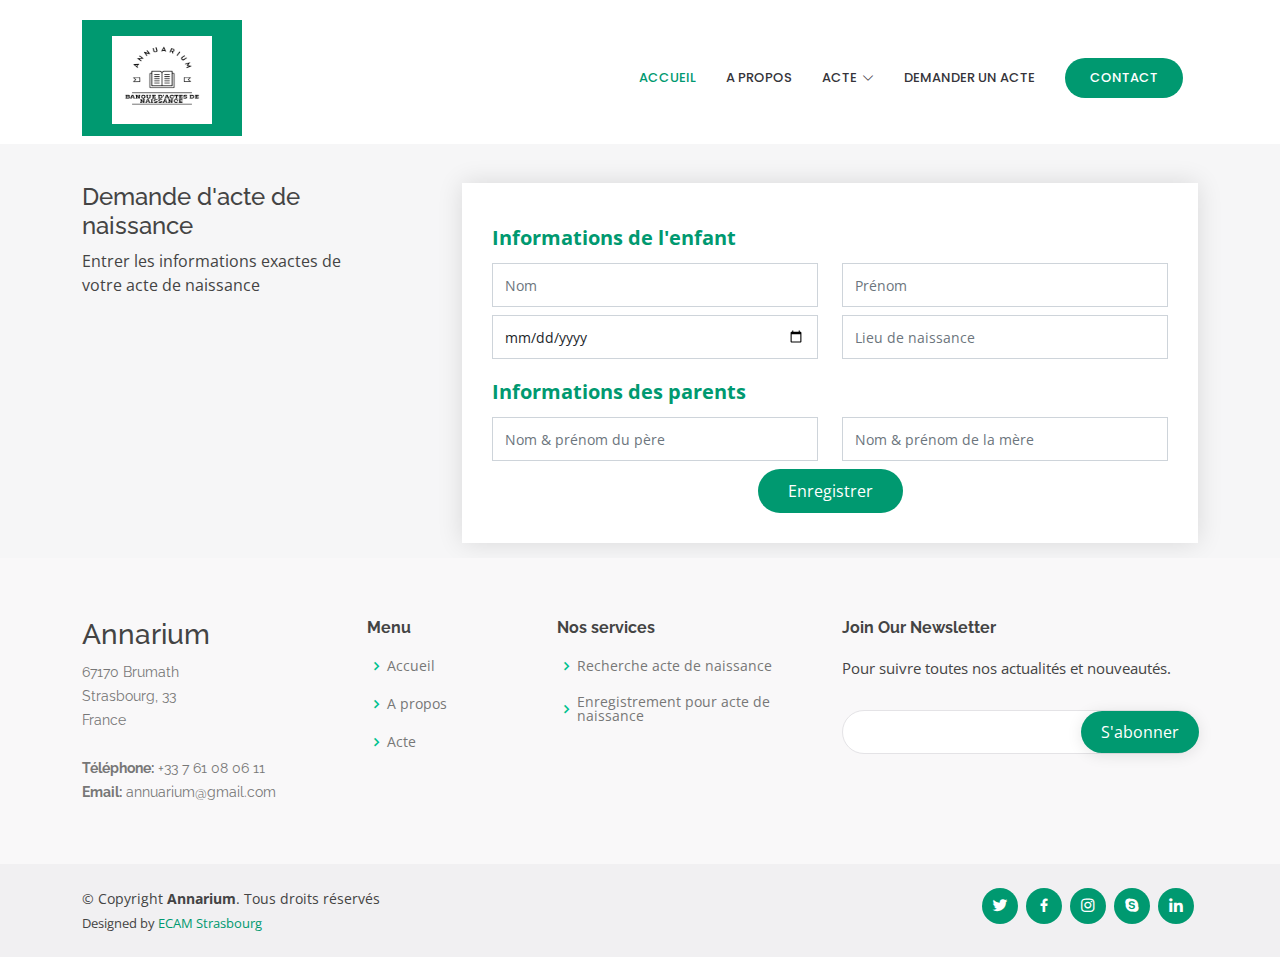
<file: Projet-de-Classe/src/main/resources/static/demande.html>
<!DOCTYPE html>
<html lang="en">

<head>
        <meta charset="utf-8">
        <meta content="width=device-width, initial-scale=1.0" name="viewport">
      
        <title>Annarium: Banque d'actes de naissance</title>
        <meta content="" name="description">
        <meta content="" name="keywords">
      
        <!-- Favicons -->
        <link href="assets/img/logo-annarium.png" rel="icon">
        <link href="assets/img/logo-annarium.png" rel="apple-touch-icon">
      
        <!-- Google Fonts -->
        <link href="https://fonts.googleapis.com/css?family=Open+Sans:300,300i,400,400i,600,600i,700,700i|Raleway:300,300i,400,400i,500,500i,600,600i,700,700i|Poppins:300,300i,400,400i,500,500i,600,600i,700,700i" rel="stylesheet">
      
        <!-- Vendor CSS Files -->
        <link href="assets/vendor/aos/aos.css" rel="stylesheet">
        <link href="assets/vendor/bootstrap/css/bootstrap.min.css" rel="stylesheet">
        <link href="assets/vendor/bootstrap-icons/bootstrap-icons.css" rel="stylesheet">
        <link href="assets/vendor/boxicons/css/boxicons.min.css" rel="stylesheet">
        <link href="assets/vendor/glightbox/css/glightbox.min.css" rel="stylesheet">
        <link href="assets/vendor/remixicon/remixicon.css" rel="stylesheet">
        <link href="assets/vendor/swiper/swiper-bundle.min.css" rel="stylesheet">
      
        <!-- Template Main CSS File -->
        <link href="assets/css/style.css" rel="stylesheet">
      
        <!-- =======================================================
        * Template Name: Bethany - v4.7.0
        * Template URL: https://bootstrapmade.com/bethany-free-onepage-bootstrap-theme/
        * Author: BootstrapMade.com
        * License: https://bootstrapmade.com/license/
        ======================================================== -->
</head>

<body>

  <!-- ======= Header ======= -->
  <header id="header" class="fixed-top d-flex align-items-center">
    <div class="container">
      <div class="header-container d-flex align-items-center justify-content-between">
        <div class="logo">
          <!--h1 class="text-light"><a href="index.html"><span>ActAnnu</span></a></h1-->
          <!-- Uncomment below if you prefer to use an image logo -->
          <a href="index.html"><img src="assets/img/logo-annarium.png.png" alt="" class="img-fluid"></a>
        </div>

        <nav id="navbar" class="navbar">
          <ul>
            <li><a class="nav-link scrollto active" href="index.html">Accueil</a></li>
            <li><a class="nav-link scrollto" href="#about">A propos</a></li>
            <li class="dropdown"><a href="#"><span>Acte</span> <i class="bi bi-chevron-down"></i></a>
              <ul>
                <li><a href="liste.html">Liste des actes</a></li>
                <li><a href="enregistrer.html">Enregister un acte</a></li>
                <li><a href="rechercher.html">Rechercher un acte</a></li>
              </ul>
            </li>
            <li><a class="nav-link scrollto" href="demande.html">Demander un acte</a></li>
            <li><a class="getstarted scrollto" href="contact.html">Contact</a></li>
          </ul>
          <i class="bi bi-list mobile-nav-toggle"></i>
        </nav><!-- .navbar -->

      </div><!-- End Header Container -->
    </div>
  </header><!-- End Header -->

    <main id="main">

        <!-- ======= Breadcrumbs ======= -->
        <section class="breadcrumbs" id="demande">
            <div class="container align-content-center">
                <div class="row">
                    <div class="col-md-4">
                        <div class="col-lg-10 mt-4">
                            <div class="info">

                                <h4>Demande d'acte de naissance</h4>
                                <p>Entrer les informations exactes de votre acte de naissance</p>
                            </div>
                        </div>

                    </div>
                    <div class="col-md-8">
                        <form action="forms/contact.php" method="post" role="form" class="php-email-form mt-4">
                            <label for="" class="text-label">Informations de l'enfant</label>
                            <div class="row">
        
                                <div class="col-md-6 form-group">
                                    <input type="text" name="nom" class="form-control" id="nom" placeholder="Nom" required>
                                </div>
                                <div class="col-md-6 form-group mt-3 mt-md-0">
                                    <input type="text" class="form-control" name="prenom" id="prenom" placeholder="Prénom" required>
                                </div>
                            </div>
                            <div class="row">
                                <div class="col-md-6 form-group">
                                    <input type="date" name="datenaissance" class="form-control" id="datenaissance" placeholder="Date de naissance" required>
                                </div>
                                <div class="col-md-6 form-group mt-3 mt-md-0">
                                    <input type="text" class="form-control" name="lieu" id="lieu" placeholder="Lieu de naissance" required>
                                </div>
                            </div>
        
                            <label class="text-label">Informations des parents</label>
                            <div class="row">
        
                                <div class="col-md-6 form-group">
                                    <input type="text" name="nomprenompere" class="form-control" id="nomprenompere" placeholder="Nom & prénom du père" required>
                                </div>
                                <div class="col-md-6 form-group mt-3 mt-md-0">
                                    <input type="text" class="form-control" name="nomprenommere" id="nomprenommere" placeholder="Nom & prénom de la mère" required>
                                </div>
                            </div>
        
                            <div class="text-center"><button type="submit">Enregistrer</button></div>
                        </form>
                    </div>
                </div>


            </div>
        </section>
        <!-- End Breadcrumbs -->


    </main>
    <!-- End #main -->

  <!-- ======= Footer ======= -->
  <footer id="footer">

    <div class="footer-top">
      <div class="container">
        <div class="row">

          <div class="col-lg-3 col-md-6 footer-contact">
            <h3>Annarium</h3>
            <p>
              67170 Brumath <br>
              Strasbourg, 33<br>
              France <br><br>
              <strong>Téléphone:</strong> +33 7 61 08 06 11<br>
              <strong>Email:</strong> annuarium@gmail.com<br>
            </p>
          </div>

          <div class="col-lg-2 col-md-6 footer-links">
            <h4>Menu</h4>
            <ul>
              <li><i class="bx bx-chevron-right"></i> <a href="#">Accueil</a></li>
              <li><i class="bx bx-chevron-right"></i> <a href="#">A propos</a></li>
              <li><i class="bx bx-chevron-right"></i> <a href="#">Acte</a></li>
            </ul>
          </div>

          <div class="col-lg-3 col-md-6 footer-links">
            <h4>Nos services</h4>
            <ul>
              <li><i class="bx bx-chevron-right"></i> <a href="#">Recherche acte de naissance</a></li>
              <li><i class="bx bx-chevron-right"></i> <a href="#">Enregistrement pour acte de naissance</a></li>
              <!--li><i class="bx bx-chevron-right"></i> <a href="#">Product Management</a></li>
              <li><i class="bx bx-chevron-right"></i> <a href="#">Marketing</a></li>
              <li><i class="bx bx-chevron-right"></i> <a href="#">Graphic Design</a></li-->
            </ul>
          </div>

          <div class="col-lg-4 col-md-6 footer-newsletter">
            <h4>Join Our Newsletter</h4>
            <p>Pour suivre toutes nos actualités et nouveautés.</p>
            <form action="" method="post">
              <input type="email" name="email"><input type="submit" value="S'abonner">
            </form>
          </div>

        </div>
      </div>
    </div>

    <div class="container d-md-flex py-4">

      <div class="me-md-auto text-center text-md-start">
        <div class="copyright">
          &copy; Copyright <strong><span>Annarium</span></strong>. Tous droits réservés
        </div>
        <div class="credits">
          <!-- All the links in the footer should remain intact. -->
          <!-- You can delete the links only if you purchased the pro version. -->
          <!-- Licensing information: https://bootstrapmade.com/license/ -->
          <!-- Purchase the pro version with working PHP/AJAX contact form: https://bootstrapmade.com/bethany-free-onepage-bootstrap-theme/ -->
          Designed by <a href="https://bootstrapmade.com/">ECAM Strasbourg</a>
        </div>
      </div>
      <div class="social-links text-center text-md-right pt-3 pt-md-0">
        <a href="#" class="twitter"><i class="bx bxl-twitter"></i></a>
        <a href="#" class="facebook"><i class="bx bxl-facebook"></i></a>
        <a href="#" class="instagram"><i class="bx bxl-instagram"></i></a>
        <a href="#" class="google-plus"><i class="bx bxl-skype"></i></a>
        <a href="#" class="linkedin"><i class="bx bxl-linkedin"></i></a>
      </div>
    </div>
  </footer><!-- End Footer -->

    <a href="#" class="back-to-top d-flex align-items-center justify-content-center"><i class="bi bi-arrow-up-short"></i></a>

    <!-- Vendor JS Files -->
    <script src="assets/vendor/purecounter/purecounter.js"></script>
    <script src="assets/vendor/aos/aos.js"></script>
    <script src="assets/vendor/bootstrap/js/bootstrap.bundle.min.js"></script>
    <script src="assets/vendor/glightbox/js/glightbox.min.js"></script>
    <script src="assets/vendor/isotope-layout/isotope.pkgd.min.js"></script>
    <script src="assets/vendor/swiper/swiper-bundle.min.js"></script>
    <script src="assets/vendor/php-email-form/validate.js"></script>

    <!-- Template Main JS File -->
    <script src="assets/js/main.js"></script>

</body>

</html>
</file>
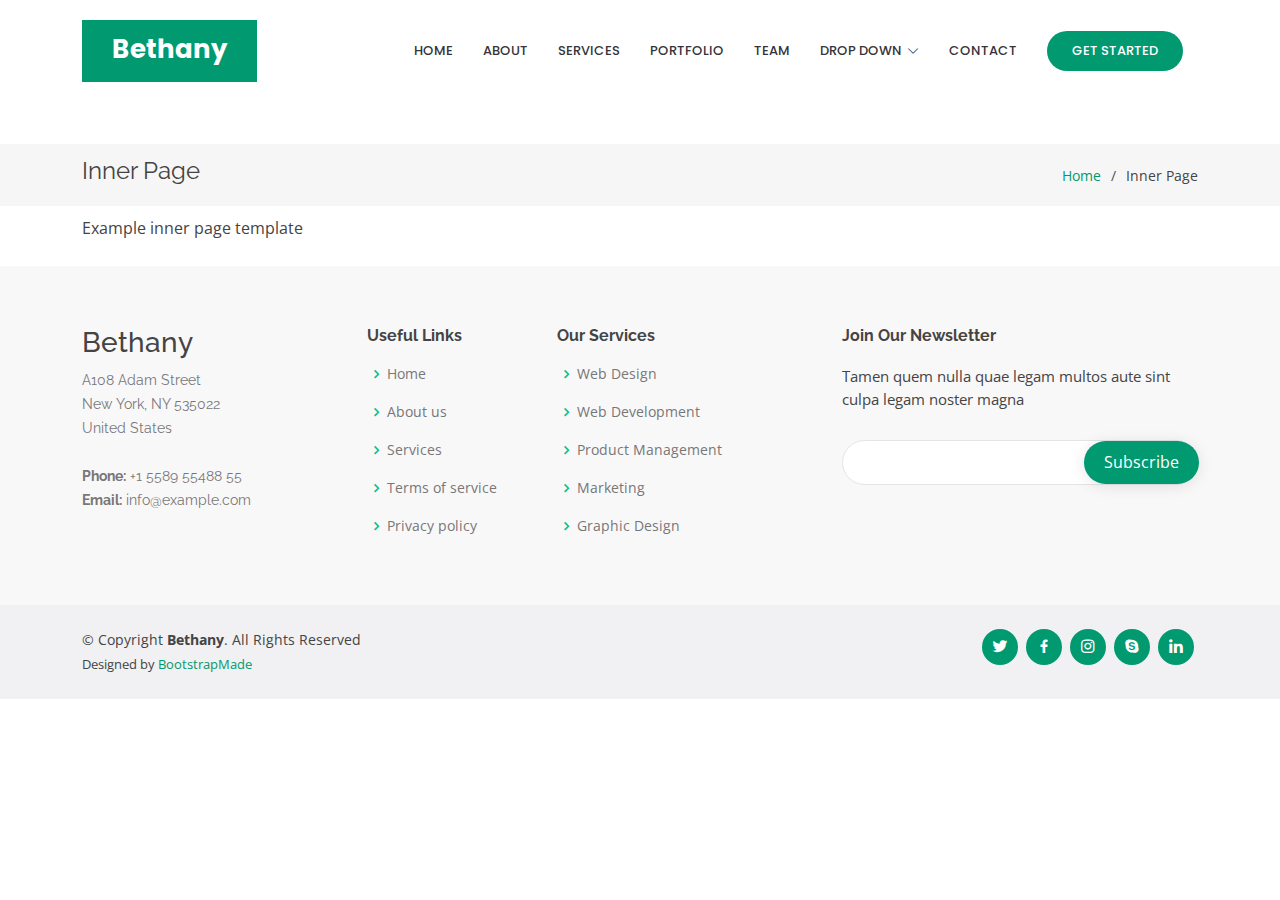
<file: Projet-de-Classe/src/main/resources/static/inner-page.html>
<!DOCTYPE html>
<html lang="en">

<head>
  <meta charset="utf-8">
  <meta content="width=device-width, initial-scale=1.0" name="viewport">

  <title>Inner Page - Bethany Bootstrap Template</title>
  <meta content="" name="description">
  <meta content="" name="keywords">

  <!-- Favicons -->
  <link href="assets/img/favicon.png" rel="icon">
  <link href="assets/img/apple-touch-icon.png" rel="apple-touch-icon">

  <!-- Google Fonts -->
  <link href="https://fonts.googleapis.com/css?family=Open+Sans:300,300i,400,400i,600,600i,700,700i|Raleway:300,300i,400,400i,500,500i,600,600i,700,700i|Poppins:300,300i,400,400i,500,500i,600,600i,700,700i" rel="stylesheet">

  <!-- Vendor CSS Files -->
  <link href="assets/vendor/aos/aos.css" rel="stylesheet">
  <link href="assets/vendor/bootstrap/css/bootstrap.min.css" rel="stylesheet">
  <link href="assets/vendor/bootstrap-icons/bootstrap-icons.css" rel="stylesheet">
  <link href="assets/vendor/boxicons/css/boxicons.min.css" rel="stylesheet">
  <link href="assets/vendor/glightbox/css/glightbox.min.css" rel="stylesheet">
  <link href="assets/vendor/remixicon/remixicon.css" rel="stylesheet">
  <link href="assets/vendor/swiper/swiper-bundle.min.css" rel="stylesheet">

  <!-- Template Main CSS File -->
  <link href="assets/css/style.css" rel="stylesheet">

  <!-- =======================================================
  * Template Name: Bethany - v4.7.0
  * Template URL: https://bootstrapmade.com/bethany-free-onepage-bootstrap-theme/
  * Author: BootstrapMade.com
  * License: https://bootstrapmade.com/license/
  ======================================================== -->
</head>

<body>

  <!-- ======= Header ======= -->
  <header id="header" class="fixed-top d-flex align-items-center">
    <div class="container">
      <div class="header-container d-flex align-items-center justify-content-between">
        <div class="logo">
          <h1 class="text-light"><a href="index.html"><span>Bethany</span></a></h1>
          <!-- Uncomment below if you prefer to use an image logo -->
          <!-- <a href="index.html"><img src="assets/img/logo.png" alt="" class="img-fluid"></a>-->
        </div>

        <nav id="navbar" class="navbar">
          <ul>
            <li><a class="nav-link scrollto " href="#hero">Home</a></li>
            <li><a class="nav-link scrollto" href="#about">About</a></li>
            <li><a class="nav-link scrollto" href="#services">Services</a></li>
            <li><a class="nav-link scrollto " href="#portfolio">Portfolio</a></li>
            <li><a class="nav-link scrollto" href="#team">Team</a></li>
            <li class="dropdown"><a href="#"><span>Drop Down</span> <i class="bi bi-chevron-down"></i></a>
              <ul>
                <li><a href="#">Drop Down 1</a></li>
                <li class="dropdown"><a href="#"><span>Deep Drop Down</span> <i class="bi bi-chevron-right"></i></a>
                  <ul>
                    <li><a href="#">Deep Drop Down 1</a></li>
                    <li><a href="#">Deep Drop Down 2</a></li>
                    <li><a href="#">Deep Drop Down 3</a></li>
                    <li><a href="#">Deep Drop Down 4</a></li>
                    <li><a href="#">Deep Drop Down 5</a></li>
                  </ul>
                </li>
                <li><a href="#">Drop Down 2</a></li>
                <li><a href="#">Drop Down 3</a></li>
                <li><a href="#">Drop Down 4</a></li>
              </ul>
            </li>
            <li><a class="nav-link scrollto" href="#contact">Contact</a></li>
            <li><a class="getstarted scrollto" href="#about">Get Started</a></li>
          </ul>
          <i class="bi bi-list mobile-nav-toggle"></i>
        </nav><!-- .navbar -->

      </div><!-- End Header Container -->
    </div>
  </header><!-- End Header -->

  <main id="main">

    <!-- ======= Breadcrumbs ======= -->
    <section class="breadcrumbs">
      <div class="container">

        <div class="d-flex justify-content-between align-items-center">
          <h2>Inner Page</h2>
          <ol>
            <li><a href="index.html">Home</a></li>
            <li>Inner Page</li>
          </ol>
        </div>

      </div>
    </section><!-- End Breadcrumbs -->

    <section class="inner-page">
      <div class="container">
        <p>
          Example inner page template
        </p>
      </div>
    </section>

  </main><!-- End #main -->

  <!-- ======= Footer ======= -->
  <footer id="footer">

    <div class="footer-top">
      <div class="container">
        <div class="row">

          <div class="col-lg-3 col-md-6 footer-contact">
            <h3>Bethany</h3>
            <p>
              A108 Adam Street <br>
              New York, NY 535022<br>
              United States <br><br>
              <strong>Phone:</strong> +1 5589 55488 55<br>
              <strong>Email:</strong> info@example.com<br>
            </p>
          </div>

          <div class="col-lg-2 col-md-6 footer-links">
            <h4>Useful Links</h4>
            <ul>
              <li><i class="bx bx-chevron-right"></i> <a href="#">Home</a></li>
              <li><i class="bx bx-chevron-right"></i> <a href="#">About us</a></li>
              <li><i class="bx bx-chevron-right"></i> <a href="#">Services</a></li>
              <li><i class="bx bx-chevron-right"></i> <a href="#">Terms of service</a></li>
              <li><i class="bx bx-chevron-right"></i> <a href="#">Privacy policy</a></li>
            </ul>
          </div>

          <div class="col-lg-3 col-md-6 footer-links">
            <h4>Our Services</h4>
            <ul>
              <li><i class="bx bx-chevron-right"></i> <a href="#">Web Design</a></li>
              <li><i class="bx bx-chevron-right"></i> <a href="#">Web Development</a></li>
              <li><i class="bx bx-chevron-right"></i> <a href="#">Product Management</a></li>
              <li><i class="bx bx-chevron-right"></i> <a href="#">Marketing</a></li>
              <li><i class="bx bx-chevron-right"></i> <a href="#">Graphic Design</a></li>
            </ul>
          </div>

          <div class="col-lg-4 col-md-6 footer-newsletter">
            <h4>Join Our Newsletter</h4>
            <p>Tamen quem nulla quae legam multos aute sint culpa legam noster magna</p>
            <form action="" method="post">
              <input type="email" name="email"><input type="submit" value="Subscribe">
            </form>
          </div>

        </div>
      </div>
    </div>

    <div class="container d-md-flex py-4">

      <div class="me-md-auto text-center text-md-start">
        <div class="copyright">
          &copy; Copyright <strong><span>Bethany</span></strong>. All Rights Reserved
        </div>
        <div class="credits">
          <!-- All the links in the footer should remain intact. -->
          <!-- You can delete the links only if you purchased the pro version. -->
          <!-- Licensing information: https://bootstrapmade.com/license/ -->
          <!-- Purchase the pro version with working PHP/AJAX contact form: https://bootstrapmade.com/bethany-free-onepage-bootstrap-theme/ -->
          Designed by <a href="https://bootstrapmade.com/">BootstrapMade</a>
        </div>
      </div>
      <div class="social-links text-center text-md-right pt-3 pt-md-0">
        <a href="#" class="twitter"><i class="bx bxl-twitter"></i></a>
        <a href="#" class="facebook"><i class="bx bxl-facebook"></i></a>
        <a href="#" class="instagram"><i class="bx bxl-instagram"></i></a>
        <a href="#" class="google-plus"><i class="bx bxl-skype"></i></a>
        <a href="#" class="linkedin"><i class="bx bxl-linkedin"></i></a>
      </div>
    </div>
  </footer><!-- End Footer -->

  <a href="#" class="back-to-top d-flex align-items-center justify-content-center"><i class="bi bi-arrow-up-short"></i></a>

  <!-- Vendor JS Files -->
  <script src="assets/vendor/purecounter/purecounter.js"></script>
  <script src="assets/vendor/aos/aos.js"></script>
  <script src="assets/vendor/bootstrap/js/bootstrap.bundle.min.js"></script>
  <script src="assets/vendor/glightbox/js/glightbox.min.js"></script>
  <script src="assets/vendor/isotope-layout/isotope.pkgd.min.js"></script>
  <script src="assets/vendor/swiper/swiper-bundle.min.js"></script>
  <script src="assets/vendor/php-email-form/validate.js"></script>

  <!-- Template Main JS File -->
  <script src="assets/js/main.js"></script>

</body>

</html>
</file>
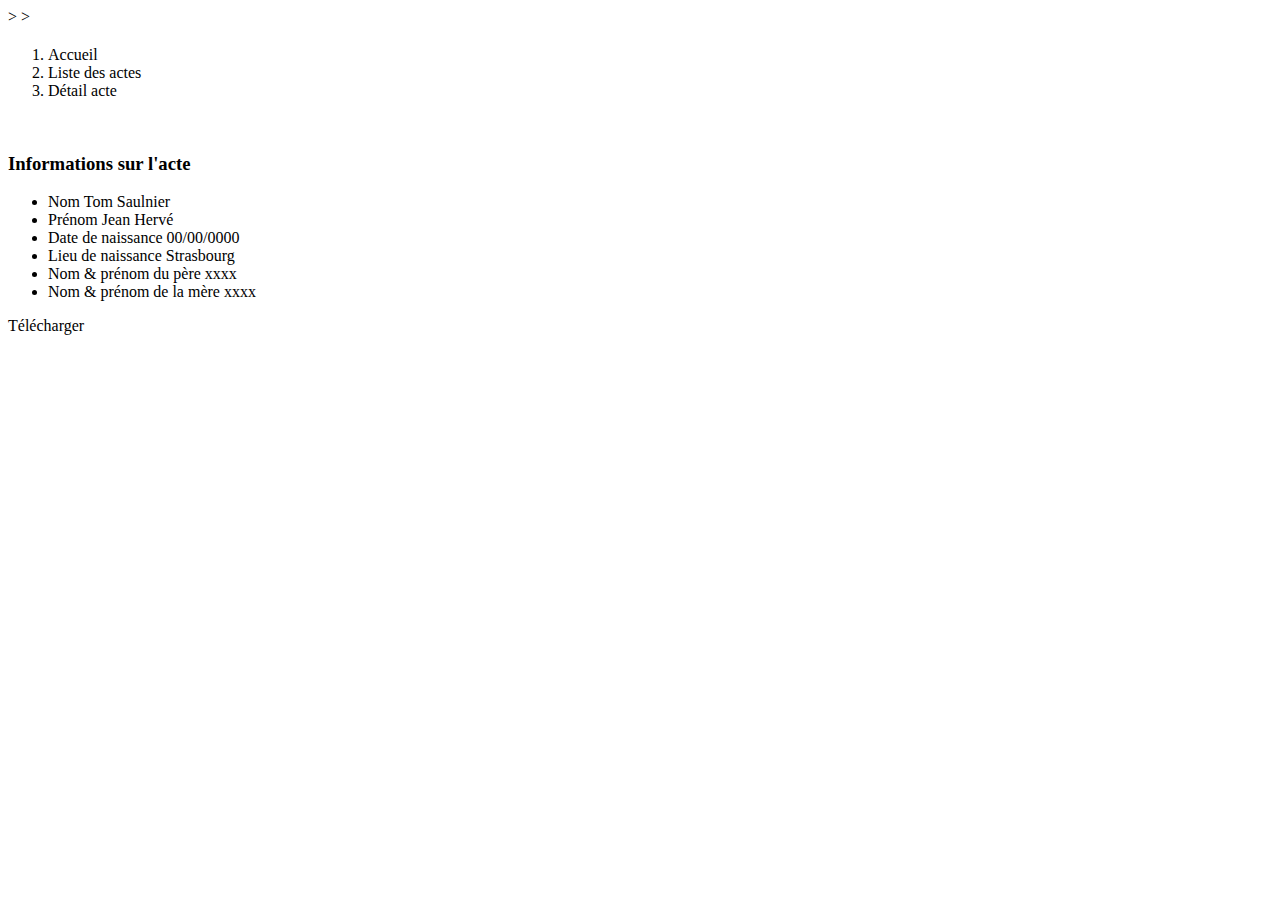
<file: Projet-de-Classe/src/main/resources/templates/details.html>
<!DOCTYPE html>
<html xmlns:th="http://www.thymeleaf.org" lang="en">

<head>
  <th:block th:replace="fragments/_head.html::head"></th:block>>
  <title>Annarium | Détail acte</title>
</head>

<body>

  <!-- ======= Header ======= -->
  <th:block th:replace="fragments/_header.html::header"></th:block>>

  <main id="main">

    <!-- ======= Breadcrumbs ======= -->
    <section class="breadcrumbs">
      <div class="container">

        <div class="d-flex justify-content-between align-items-center">
          <h2></h2>
          <ol>
            <li><a th:href="@{/}">Accueil</a></li>
            <li><a th:href="@{/listedesactes}">Liste des actes</a></li>
            <li>Détail acte</li>
          </ol>
        </div>

      </div>
    </section><!-- End Breadcrumbs -->

        <section id="about" class="section-padding">
            <div class="container mt-5">
                <div class="row">
                    <div class="col-lg-6 col-md-6 col-sm-12 col-xs-12">
                        <div class="img-thumb wow fadeInLeft" data-wow-delay="0.3s">
                            <img class="img-fluid" th:src="@{/assets/img/actedetail.png}" alt="">
                        </div>
                    </div>
                    <div class="col-lg-6 col-md-6 col-sm-12 col-xs-12">
                        <div class="profile-wrapper wow fadeInRight" data-wow-delay="0.3s">
                            <h3>Informations sur l'acte</h3>

                            <div class="about-profile">
                                <ul class="admin-profile">
                                    <li><span class="pro-title"> Nom </span> <span class="pro-detail" th:text="${acteDto.nom}">Tom Saulnier</span></li>
                                    <li><span class="pro-title"> Prénom </span> <span class="pro-detail" th:text="${acteDto.prenom}">Jean Hervé</span></li>
                                    <li><span class="pro-title"> Date de naissance </span> <span class="pro-detail" th:text="${acteDto.dateNaissance}">00/00/0000</span></li>
                                    <li><span class="pro-title"> Lieu de naissance </span> <span class="pro-detail" th:text="${acteDto.lieuNaissance}">Strasbourg</span></li>
                                    <li><span class="pro-title"> Nom & prénom du père </span> <span class="pro-detail" th:text="${acteDto.nomPrenomPere}">xxxx</span></li>
                                    <li><span class="pro-title"> Nom & prénom de la mère </span> <span class="pro-detail" th:text="${acteDto.nomPrenomMere}">xxxx</span></li>
                                </ul>
                            </div>
                            <a th:href="@{'/report?numero=' + ${acteDto.numero}}" class="btn btn-common bg-success"><i class="ri-printer-fill"></i> Télécharger</a>
                        </div>
                    </div>
                </div>
            </div>
        </section>
      </div>
    </section>

  </main><!-- End #main -->

  <!-- ======= Footer ======= -->
  <th:block th:replace="fragments/_footer.html::footer"></th:block>

  <!-- ======= JavaScript ======= -->
  <th:block th:replace="fragments/_js.html::js"></th:block>


</body>

</html>
</file>
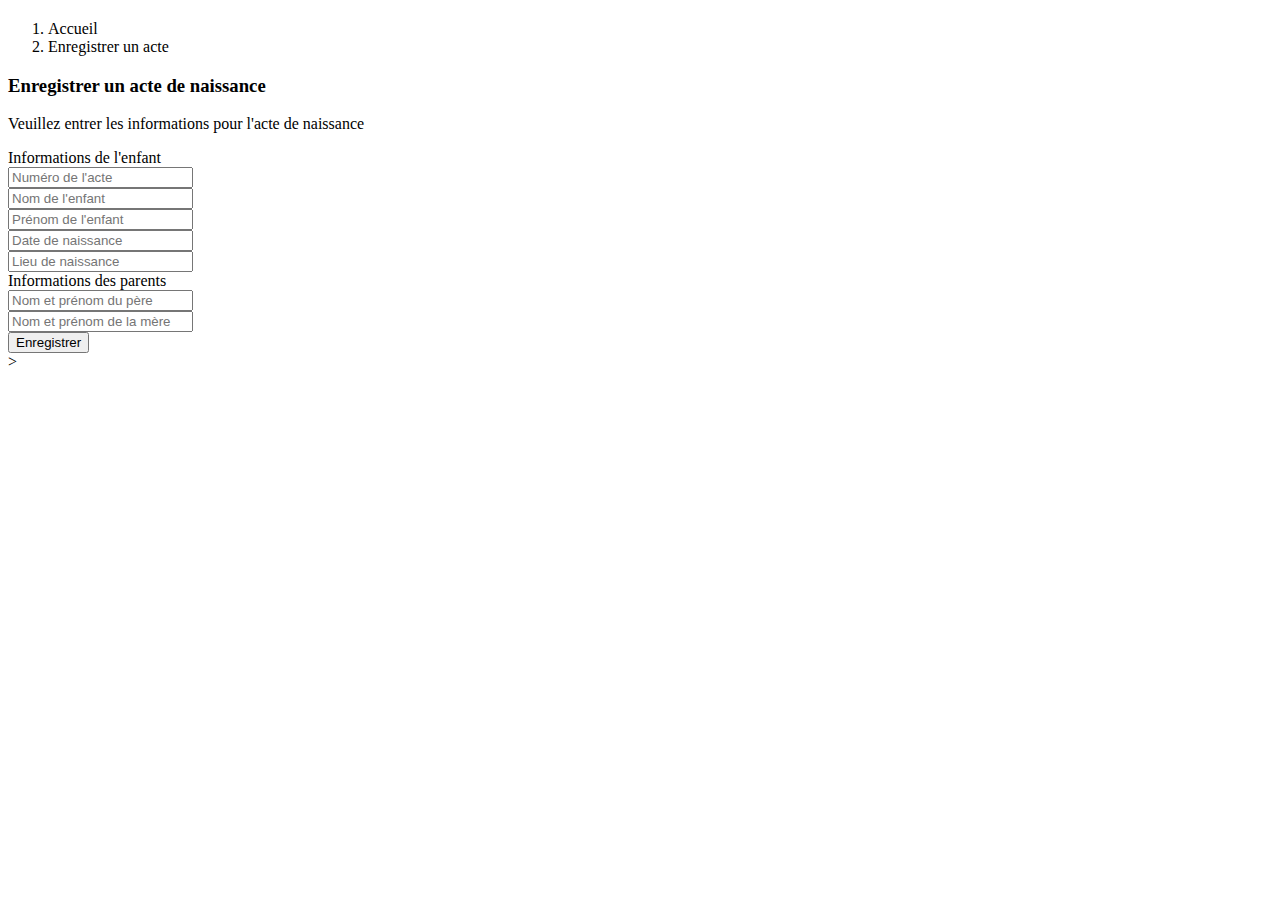
<file: Projet-de-Classe/src/main/resources/templates/enregistrer.html>
<!DOCTYPE html>
<html xmlns:th="http://www.thymeleaf.org" lang="fr">

<head>
    <th:block th:replace="fragments/_head.html::head"></th:block>

  <title>Annarium | Enregistrer un acte</title>

</head>

<body>

  <!-- ======= Header ======= -->
  <th:block th:replace="fragments/_header.html::header"></th:block>

  <main id="main">

    <!-- ======= Breadcrumbs ======= -->
    <section class="breadcrumbs">
      <div class="container">

        <div class="d-flex justify-content-between align-items-center">
          <h2></h2>
          <ol>
            <li><a th:href="@{/}">Accueil</a></li>
            <li>Enregistrer un acte</li>
          </ol>
        </div>

      </div>
    </section><!-- End Breadcrumbs -->

    <section class="inner-page" id="demande">
      <div class="container">
        <div class="row">
            <div class="col-lg-4" data-aos="fade-right">
                <div class="section-title">
                  <h3>Enregistrer un acte de naissance</h3>
                  <p>Veuillez entrer les informations pour l'acte de naissance</p>
                </div>
            </div>

            <div class="col-md-8">
                <form action="#"  th:action="@{/enregistreracte}" th:object="${acteDto}" method="post" class="php-email-form mt-4">
                    <label class="text-label">Informations de l'enfant</label>
                    <div class="row">

                        <div class="col-md-6 form-group">
                            <input th:field="*{numero}" type="text" class="form-control" placeholder="Numéro de l'acte" required>
                        </div>
                        <div class="col-md-6 form-group mt-3 mt-md-0">
                            <input th:field="*{nom}" type="text" class="form-control" placeholder="Nom de l'enfant" required>
                        </div>
                        <div class="col-md-6 form-group mt-3 mt-md-0">
                          <input th:field="*{prenom}" type="text" class="form-control" placeholder="Prénom de l'enfant" required>
                      </div>
                    </div>
                    <div class="row">
                        <div class="col-md-6 form-group">
                            <input th:field="*{dateNaissance}" type="text" class="form-control" placeholder="Date de naissance" required>
                        </div>
                        <div class="col-md-6 form-group mt-3 mt-md-0">
                            <input th:field="*{lieuNaissance}" type="text" class="form-control" placeholder="Lieu de naissance" required>
                        </div>
                    </div>

                    <label class="text-label">Informations des parents</label>
                    <div class="row">

                        <div class="col-md-6 form-group">
                            <input th:field="*{nomPrenomPere}" type="text" class="form-control" placeholder="Nom et prénom du père" required>
                        </div>
                        <div class="col-md-6 form-group mt-3 mt-md-0">
                            <input th:field="*{nomPrenomMere}" type="text" class="form-control" placeholder="Nom et prénom de la mère" required>
                        </div>
                    </div>

                    <button type="submit">Enregistrer</button>
                </form>
            </div>
        </div>
      </div>
    </section>

  </main><!-- End #main -->

  <!-- ======= Footer ======= -->
  <th:block  th:replace="fragments/_footer.html::footer"></th:block>

  <th:block th:replace="fragments/_js.html::js"></th:block>>


</body>

</html>
</file>
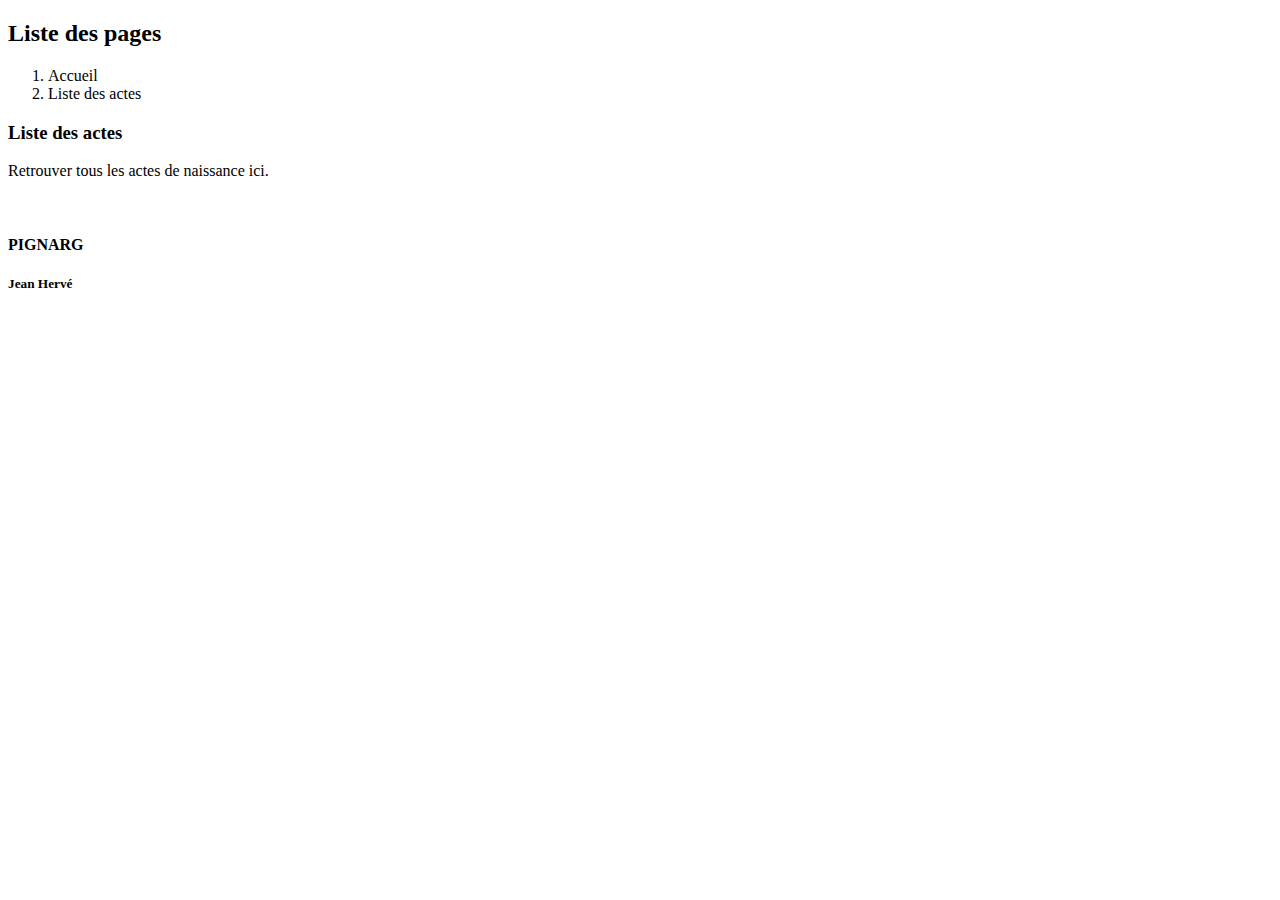
<file: Projet-de-Classe/src/main/resources/templates/liste.html>
<!DOCTYPE html>
<html xmlns:th="http://www.thymeleaf.org" lang="fr">

<head>

  <th:block th:replace="fragments/_head.html::head"></th:block>
  <title>Annarium | Liste des actes</title>



</head>

<body>

  <!-- ======= Header ======= -->
  <th:block th:replace="fragments/_header.html::header"></th:block>

  <main id="main">

    <!-- ======= Breadcrumbs ======= -->
    <section class="breadcrumbs">
      <div class="container">

        <div class="d-flex justify-content-between align-items-center">
          <h2>Liste des pages</h2>
          <ol>
            <li><a th:href="@{/}">Accueil</a></li>
            <li>Liste des actes</li>
          </ol>
        </div>

      </div>
    </section><!-- End Breadcrumbs -->

    <section class="inner-page">
      <div class="container">
        <section id="team" class="team">
            <div class="container">
      
              <div class="row">
                <div class="col-lg-4" data-aos="fade-right">
                  <div class="section-title">
                    <h3>Liste des actes</h3>
                    <p>Retrouver tous les actes de naissance ici. </p>
                  </div>
                </div>
                <div class="col-lg-12">
                  <div class="row">

                    <div th:each="acteDto : ${actes}" class="col-lg-4 col-md-4 col-sm-12 col-xs-12">
                      <div class="member" data-aos="zoom-in" data-aos-delay="100">
                        <div class="pic"><img th:src="@{assets/img/team/acteicon.png}" class="img-fluid" alt=""></div>
                        <div class="member-info">
                          <h4 th:text="${acteDto.nom}">PIGNARG</h4>
                          <h5 th:text="${acteDto.prenom}">Jean Hervé</h5>

                            <div class="social">
                                <a th:href="@{'/details?numero=' + ${acteDto.numero}}" class=" bg-success"><i class="ri-eye-line"></i></a>
                                <a sec:authorize="isAuthenticated" th:href="@{'/editerform?mnumero=' + ${acteDto.numero}}"></i></a>
                                <a sec:authorize="isAuthenticated" th:href="@{'/supprimer?numero=' + ${acteDto.numero}}" class=" bg-danger"><i class="ri-delete-bin-3-fill"></i></a>
                            </div>
                        </div>
                      </div>
                    </div>
                  </div>
                </div>
              </div>
      
            </div>
        </section>
      </div>
    </section>

  </main><!-- End #main -->

  <!-- ======= Footer ======= -->
  <th:block th:replace="fragments/_footer.html::footer"></th:block>

  <!-- ======= JavaScript ======= -->
  <th:block th:replace="fragments/_js.html::js"></th:block>

</body>

</html>
</file>
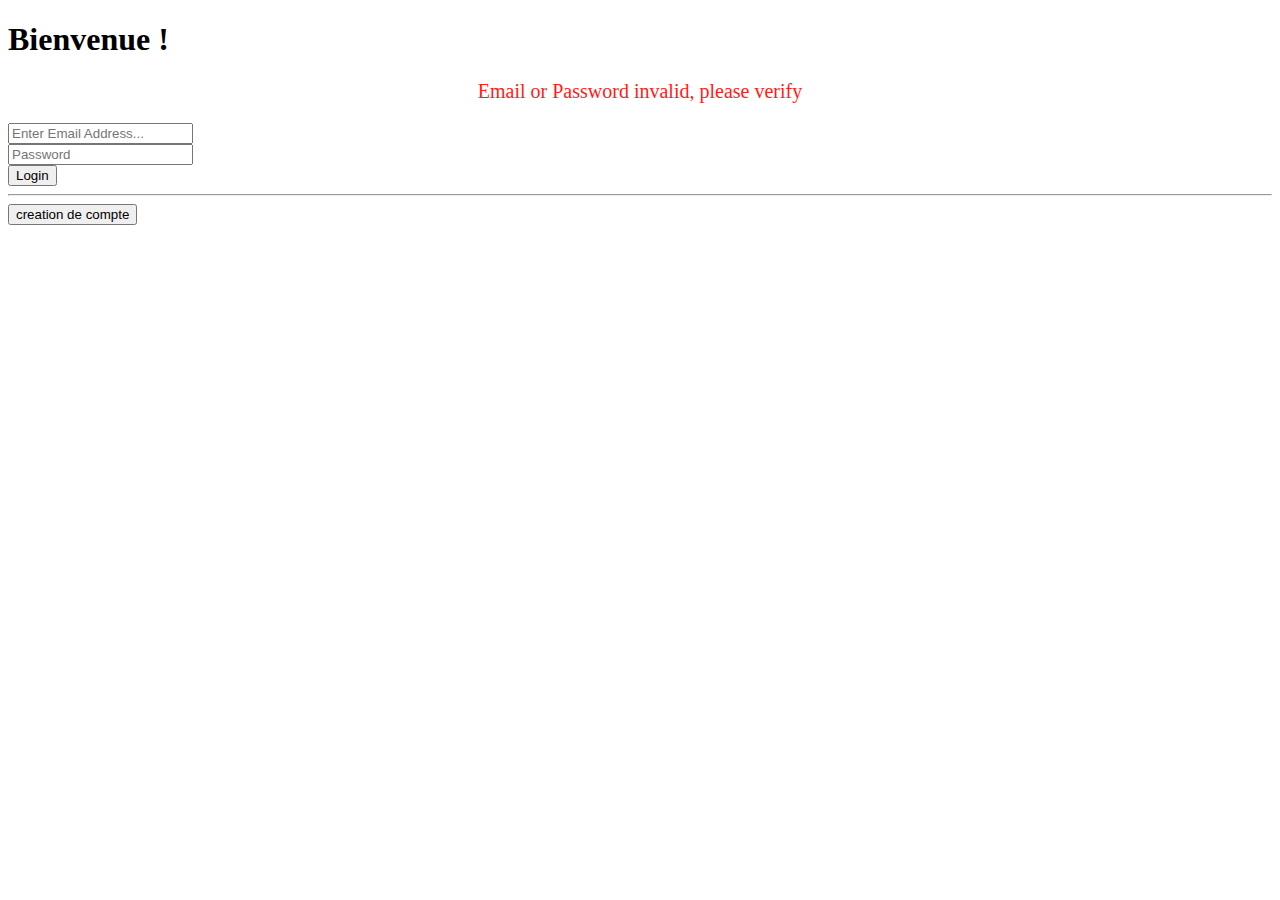
<file: Projet-de-Classe/src/main/resources/templates/login.html>
<!DOCTYPE html>
<html xmlns:th="http://www.thymeleaf.org" lang="en">

<head>

  <meta charset="utf-8">
  <meta http-equiv="X-UA-Compatible" content="IE=edge">
  <meta name="viewport" content="width=device-width, initial-scale=1, shrink-to-fit=no">
  <meta name="description" content="">
  <meta name="author" content="">

  <title>GestionMateriel - Login</title>

  <th:block th:replace="fragments/_head::head"></th:block>

</head>

<body class="bg-gradient-primary">

<div class="container">

  <!-- Outer Row -->
  <div class="row justify-content-center">

    <div class="col-xl-10 col-lg-12 col-md-9">

      <div class="card o-hidden border-0 shadow-lg my-5">
        <div class="card-body p-0">
          <!-- Nested Row within Card Body -->
          <div class="row">
            <div class="col-lg-6 d-none d-lg-block bg-login-image"></div>
            <div class="col-lg-6">
              <div class="p-5">
                <div class="text-center">
                  <h1 class="h4 text-gray-900 mb-4">Bienvenue !</h1>
                  <div align="center" th:if="${param.error}">
                    <p style="font-size:20px; color: #FF1C19;">Email or Password invalid, please verify</p>
                  </div>
                </div>

                <form th:action="@{/login}" method="POST" class="user">
                  <div class="form-group">
                    <input type="email" class="form-control form-control-user"
                           id="exampleInputEmail" aria-describedby="emailHelp"
                           placeholder="Enter Email Address..."
                           name="email">
                  </div>
                  <div class="form-group">
                    <input type="password" class="form-control form-control-user"
                           id="exampleInputPassword" placeholder="Password"
                           name="password">
                  </div>

                  <button class="btn btn-primary btn-user btn-block" type="Submit">Login</button>

                </form>
                <hr>
                <div class="text-center">
                  <form th:action="@{/registration}" method="get">
                    <button class="btn btn-md btn-warning btn-block" type="Submit">creation de compte</button>
                  </form>
                </div>
                <div class="text-center">

                </div>
              </div>
            </div>
          </div>
        </div>
      </div>

    </div>

  </div>

</div>

<th:block th:replace="fragments/_js.html::js"></th:block>

</body>

</html>
</file>
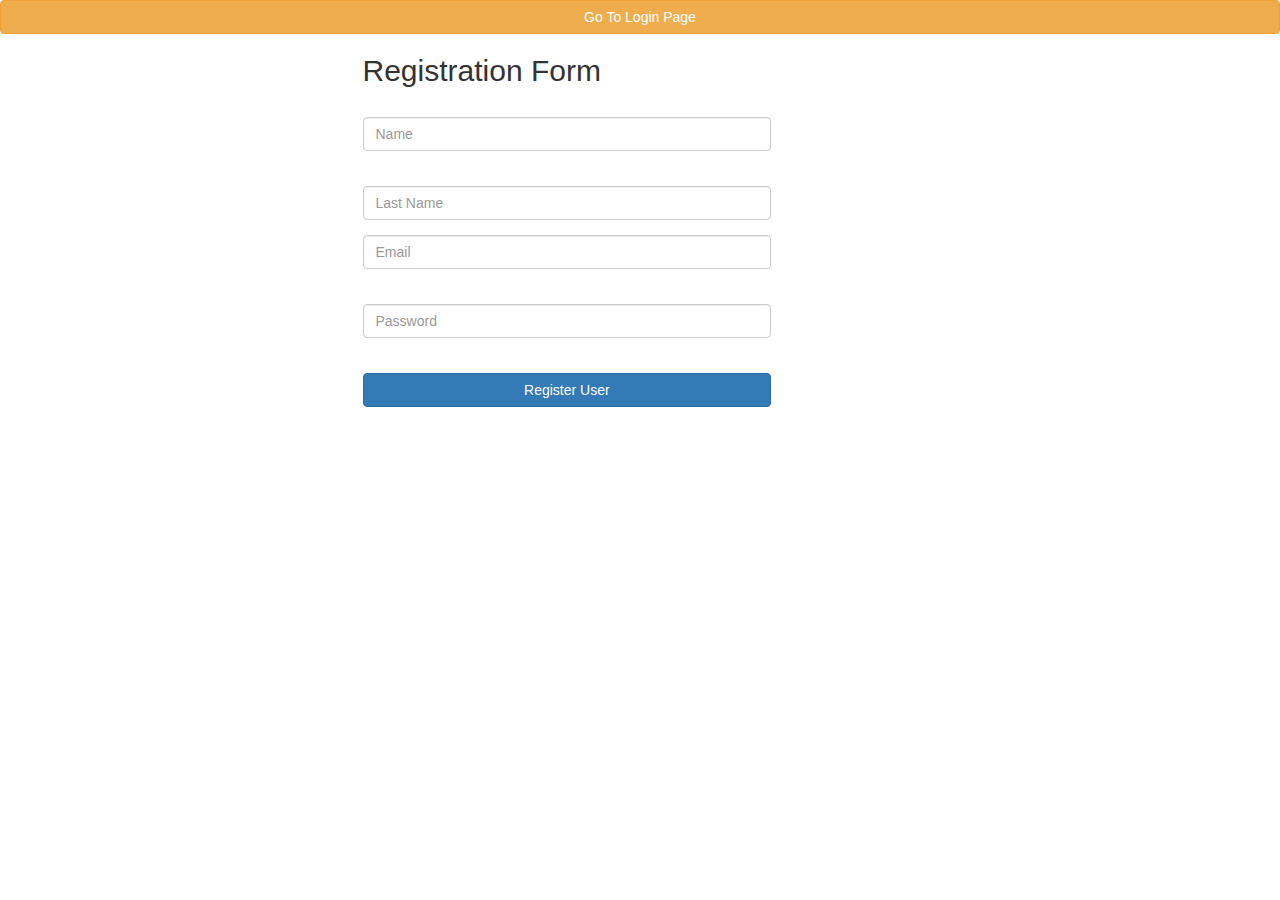
<file: Projet-de-Classe/src/main/resources/templates/registration.html>
<!DOCTYPE html>
<html lang="en" xmlns="http://www.w3.org/1999/xhtml"
      xmlns:th="http://www.thymeleaf.org">
<head>
    <title>Registration Form</title>
    <link rel="stylesheet" type="text/css" th:href="@{/assets/css/registration.css}"/>
    <link rel="stylesheet" href="https://maxcdn.bootstrapcdn.com/bootstrap/3.3.7/css/bootstrap.min.css">
    <script src="https://ajax.googleapis.com/ajax/libs/jquery/3.1.1/jquery.min.js"></script>
    <script src="https://maxcdn.bootstrapcdn.com/bootstrap/3.3.7/js/bootstrap.min.js"></script>
</head>
<body>
<form th:action="@{/}" method="get">
    <button class="btn btn-md btn-warning btn-block" type="Submit">Go To Login Page</button>
</form>

<div class="container">
    <div class="row">
        <div class="col-md-6 col-md-offset-3">
            <form autocomplete="off" action="#" th:action="@{/registration}"
                  th:object="${user}" method="post" class="form-horizontal"
                  role="form">
                <h2>Registration Form</h2>
                <div class="form-group">
                    <div class="col-sm-9">
                        <label th:if="${#fields.hasErrors('name')}" th:errors="*{name}"
                               class="validation-message"></label>
                        <input type="text" th:field="*{name}" placeholder="Name"
                               class="form-control"/>
                    </div>
                </div>

                <div class="form-group">
                    <div class="col-sm-9">
                        <label th:if="${#fields.hasErrors('lastName')}" th:errors="*{lastName}"
                               class="validation-message"></label>
                        <input type="text" th:field="*{lastName}"
                               placeholder="Last Name" class="form-control"/>
                    </div>
                </div>
                <div class="form-group">
                    <div class="col-sm-9">
                        <input type="email" th:field="*{email}" placeholder="Email"
                               class="form-control"/> <label
                            th:if="${#fields.hasErrors('email')}" th:errors="*{email}"
                            class="validation-message"></label>
                    </div>
                </div>
                <div class="form-group">
                    <div class="col-sm-9">
                        <input type="password" th:field="*{password}"
                               placeholder="Password" class="form-control"/> <label
                            th:if="${#fields.hasErrors('password')}" th:errors="*{password}"
                            class="validation-message"></label>
                    </div>
                </div>

                <div class="form-group">
                    <div class="col-sm-9">
                        <button type="submit" class="btn btn-primary btn-block">Register User</button>
                    </div>
                </div>

                <h2><span class="text-success" th:utext="${successMessage}"></span></h2>

            </form>
        </div>
    </div>
</div>

</body>
</html>
</file>
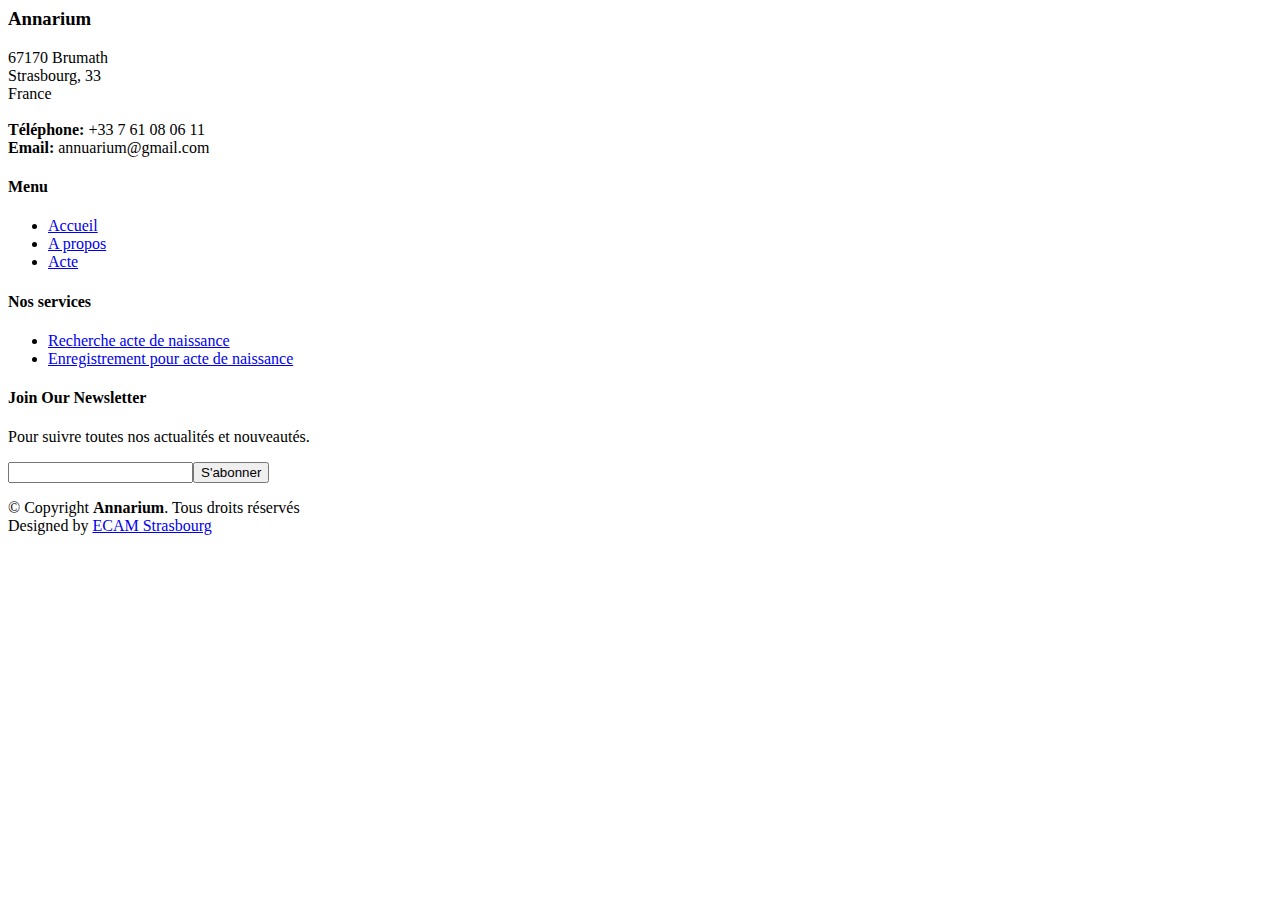
<file: Projet-de-Classe/src/main/resources/templates/fragments/_footer.html>
<html xmlns:th="http://www.thymeleaf.org" >

<th:block th:fragment="footer">
<!-- ======= Footer ======= -->
<footer id="footer">

  <div class="footer-top">
    <div class="container">
      <div class="row">

        <div class="col-lg-3 col-md-6 footer-contact">
          <h3>Annarium</h3>
          <p>
            67170 Brumath <br>
            Strasbourg, 33<br>
            France <br><br>
            <strong>Téléphone:</strong> +33 7 61 08 06 11<br>
            <strong>Email:</strong> annuarium@gmail.com<br>
          </p>
        </div>

        <div class="col-lg-2 col-md-6 footer-links">
          <h4>Menu</h4>
          <ul>
            <li><i class="bx bx-chevron-right"></i> <a href="#">Accueil</a></li>
            <li><i class="bx bx-chevron-right"></i> <a href="#">A propos</a></li>
            <li><i class="bx bx-chevron-right"></i> <a href="#">Acte</a></li>
          </ul>
        </div>

        <div class="col-lg-3 col-md-6 footer-links">
          <h4>Nos services</h4>
          <ul>
            <li><i class="bx bx-chevron-right"></i> <a href="#">Recherche acte de naissance</a></li>
            <li><i class="bx bx-chevron-right"></i> <a href="#">Enregistrement pour acte de naissance</a></li>

          </ul>
        </div>

        <div class="col-lg-4 col-md-6 footer-newsletter">
          <h4>Join Our Newsletter</h4>
          <p>Pour suivre toutes nos actualités et nouveautés.</p>
          <form action="" method="post">
            <input type="email" name="email"><input type="submit" value="S'abonner">
          </form>
        </div>

      </div>
    </div>
  </div>

  <div class="container d-md-flex py-4">

    <div class="me-md-auto text-center text-md-start">
      <div class="copyright">
        &copy; Copyright <strong><span>Annarium</span></strong>. Tous droits réservés
      </div>
      <div class="credits">
        <!-- All the links in the footer should remain intact. -->
        <!-- You can delete the links only if you purchased the pro version. -->
        <!-- Licensing information: https://bootstrapmade.com/license/ -->
        <!-- Purchase the pro version with working PHP/AJAX contact form: https://bootstrapmade.com/bethany-free-onepage-bootstrap-theme/ -->
        Designed by <a href="https://bootstrapmade.com/">ECAM Strasbourg</a>
      </div>
    </div>
    <div class="social-links text-center text-md-right pt-3 pt-md-0">
      <a href="#" class="twitter"><i class="bx bxl-twitter"></i></a>
      <a href="#" class="facebook"><i class="bx bxl-facebook"></i></a>
      <a href="#" class="instagram"><i class="bx bxl-instagram"></i></a>
      <a href="#" class="google-plus"><i class="bx bxl-skype"></i></a>
      <a href="#" class="linkedin"><i class="bx bxl-linkedin"></i></a>
    </div>
  </div>
</footer><!-- End Footer -->

  <a href="#" class="back-to-top d-flex align-items-center justify-content-center"><i class="bi bi-arrow-up-short"></i></a>

</th:block>

</html>
</file>
<file: Projet-de-Classe/src/main/resources/static/assets/css/style.css>
/**
* Template Name: Bethany - v4.7.0
* Template URL: https://bootstrapmade.com/bethany-free-onepage-bootstrap-theme/
* Author: BootstrapMade.com
* License: https://bootstrapmade.com/license/
*/

/*--------------------------------------------------------------
# General
--------------------------------------------------------------*/
body {
  font-family: "Open Sans", sans-serif;
  color: #444444;
}

a {
  color: #009970;
  text-decoration: none;
}

a:hover {
  color: #00cc95;
  text-decoration: none;
}

h1, h2, h3, h4, h5, h6 {
  font-family: "Raleway", sans-serif;
}

/*--------------------------------------------------------------
# Back to top button
--------------------------------------------------------------*/
.back-to-top {
  position: fixed;
  visibility: hidden;
  opacity: 0;
  right: 15px;
  bottom: 15px;
  z-index: 996;
  background: #009970;
  width: 40px;
  height: 40px;
  border-radius: 50px;
  transition: all 0.4s;
}
.back-to-top i {
  font-size: 28px;
  color: #fff;
  line-height: 0;
}
.back-to-top:hover {
  background: #00c28e;
  color: #fff;
}
.back-to-top.active {
  visibility: visible;
  opacity: 1;
}

/*--------------------------------------------------------------
# Disable AOS delay on mobile
--------------------------------------------------------------*/
@media screen and (max-width: 768px) {
  [data-aos-delay] {
    transition-delay: 0 !important;
  }
}
/*--------------------------------------------------------------
# Header
--------------------------------------------------------------*/
#header {
  transition: all 0.5s;
  z-index: 997;
  transition: all 0.5s;
  top: 20px;
}
#header .header-container {
  background: #fff;
}
#header.header-scrolled {
  background: #fff;
  box-shadow: 0px 2px 15px rgba(0, 0, 0, 0.1);
  top: 0;
}
#header .logo {
  overflow: hidden;
  padding: 16px 30px 12px 30px;
  background: #009970;
}
#header .logo h1 {
  font-size: 26px;
  padding: 0;
  line-height: 1;
  font-weight: 700;
  font-family: "Poppins", sans-serif;
}
#header .logo h1 a, #header .logo h1 a:hover {
  color: #fff;
  text-decoration: none;
}
#header .logo img {
  padding: 0;
  margin: 0;
  max-height: 88px;
  width: 100px;
}
@media (max-width: 992px) {
  #header {
    box-shadow: 0px 2px 15px rgba(0, 0, 0, 0.1);
    top: 0;
    background: #009970;
  }
  #header.header-scrolled, #header .header-container {
    background: #009970;
  }
  #header .logo {
    padding-left: 0;
  }
  #header .logo h1 {
    font-size: 24px;
  }
}

/*--------------------------------------------------------------
# Navigation Menu
--------------------------------------------------------------*/
/**
* Desktop Navigation 
*/
.navbar {
  padding: 0;
}
.navbar ul {
  margin: 0;
  padding: 0;
  display: flex;
  list-style: none;
  align-items: center;
}
.navbar li {
  position: relative;
}
.navbar a, .navbar a:focus {
  display: flex;
  align-items: center;
  justify-content: space-between;
  padding: 10px 0 10px 30px;
  color: #36343a;
  transition: 0.3s;
  font-size: 13px;
  font-weight: 500;
  text-transform: uppercase;
  font-family: "Poppins", sans-serif;
  white-space: nowrap;
  transition: 0.3s;
}
.navbar a i, .navbar a:focus i {
  font-size: 12px;
  line-height: 0;
  margin-left: 5px;
}
.navbar a:hover, .navbar .active, .navbar .active:focus, .navbar li:hover > a {
  color: #009970;
}
.navbar .getstarted, .navbar .getstarted:focus {
  background: #009970;
  padding: 10px 25px;
  margin-left: 30px;
  margin-right: 15px;
  border-radius: 50px;
  color: #fff;
}
.navbar .getstarted:hover, .navbar .getstarted:focus:hover {
  color: #fff;
  background: #00b383;
}
.navbar .dropdown ul {
  display: block;
  position: absolute;
  left: 14px;
  top: calc(100% + 30px);
  margin: 0;
  padding: 10px 0;
  z-index: 99;
  opacity: 0;
  visibility: hidden;
  background: #fff;
  box-shadow: 0px 0px 30px rgba(127, 137, 161, 0.25);
  transition: 0.3s;
}
.navbar .dropdown ul li {
  min-width: 200px;
}
.navbar .dropdown ul a {
  padding: 10px 20px;
  text-transform: none;
  font-weight: 500;
}
.navbar .dropdown ul a i {
  font-size: 12px;
}
.navbar .dropdown ul a:hover, .navbar .dropdown ul .active:hover, .navbar .dropdown ul li:hover > a {
  color: #009970;
}
.navbar .dropdown:hover > ul {
  opacity: 1;
  top: 100%;
  visibility: visible;
}
.navbar .dropdown .dropdown ul {
  top: 0;
  left: calc(100% - 30px);
  visibility: hidden;
}
.navbar .dropdown .dropdown:hover > ul {
  opacity: 1;
  top: 0;
  left: 100%;
  visibility: visible;
}
@media (max-width: 1366px) {
  .navbar .dropdown .dropdown ul {
    left: -90%;
  }
  .navbar .dropdown .dropdown:hover > ul {
    left: -100%;
  }
}

/**
* Mobile Navigation 
*/
.mobile-nav-toggle {
  color: #fff;
  font-size: 28px;
  cursor: pointer;
  display: none;
  line-height: 0;
  transition: 0.5s;
}

@media (max-width: 991px) {
  .mobile-nav-toggle {
    display: block;
  }

  .navbar ul {
    display: none;
  }
}
.navbar-mobile {
  position: fixed;
  overflow: hidden;
  top: 0;
  right: 0;
  left: 0;
  bottom: 0;
  background: rgba(29, 28, 31, 0.9);
  transition: 0.3s;
  z-index: 999;
}
.navbar-mobile .mobile-nav-toggle {
  position: absolute;
  top: 15px;
  right: 15px;
}
.navbar-mobile ul {
  display: block;
  position: absolute;
  top: 55px;
  right: 15px;
  bottom: 15px;
  left: 15px;
  padding: 10px 0;
  background-color: #fff;
  overflow-y: auto;
  transition: 0.3s;
}
.navbar-mobile a, .navbar-mobile a:focus {
  padding: 10px 20px;
  font-size: 15px;
  color: #36343a;
}
.navbar-mobile a:hover, .navbar-mobile .active, .navbar-mobile li:hover > a {
  color: #009970;
}
.navbar-mobile .getstarted, .navbar-mobile .getstarted:focus {
  margin: 15px;
}
.navbar-mobile .dropdown ul {
  position: static;
  display: none;
  margin: 10px 20px;
  padding: 10px 0;
  z-index: 99;
  opacity: 1;
  visibility: visible;
  background: #fff;
  box-shadow: 0px 0px 30px rgba(127, 137, 161, 0.25);
}
.navbar-mobile .dropdown ul li {
  min-width: 200px;
}
.navbar-mobile .dropdown ul a {
  padding: 10px 20px;
}
.navbar-mobile .dropdown ul a i {
  font-size: 12px;
}
.navbar-mobile .dropdown ul a:hover, .navbar-mobile .dropdown ul .active:hover, .navbar-mobile .dropdown ul li:hover > a {
  color: #009970;
}
.navbar-mobile .dropdown > .dropdown-active {
  display: block;
}

/*--------------------------------------------------------------
# Hero Section
--------------------------------------------------------------*/
#hero {
  width: 100%;
  height: 90vh;
  background: url("../img/fond.jpg") center center;
  background-size: auto;
  position: relative;
}
#hero .container {
  padding-top: 80px;
}
#hero:before {
  content: "";
  background: rgba(0, 0, 0, 0.6);
  position: absolute;
  bottom: 0;
  top: 0;
  left: 0;
  right: 0;
}
#hero h1 {
  margin: 0 0 10px 0;
  font-size: 48px;
  font-weight: 700;
  line-height: 56px;
  color: #fff;
}
#hero h2 {
  color: #eee;
  margin-bottom: 40px;
  font-size: 15px;
  font-weight: 500;
  font-family: "Open Sans", sans-serif;
  letter-spacing: 0.5px;
  text-transform: uppercase;
}
#hero .btn-get-started {
  font-family: "Poppins", sans-serif;
  text-transform: uppercase;
  font-weight: 500;
  font-size: 14px;
  letter-spacing: 1px;
  display: inline-block;
  padding: 8px 28px;
  border-radius: 50px;
  transition: 0.5s;
  margin: 10px;
  border: 2px solid #fff;
  color: #fff;
}
#hero .btn-get-started:hover {
  background: #009970;
  border: 2px solid #009970;
}
@media (min-width: 1024px) {
  #hero {
    background-attachment: fixed;
  }
}
@media (max-width: 768px) {
  #hero {
    height: 100vh;
  }
  #hero .container {
    padding-top: 60px;
  }
  #hero h1 {
    font-size: 32px;
    line-height: 36px;
  }
}

/*--------------------------------------------------------------
# Sections General
--------------------------------------------------------------*/
section {
  padding: 10px 0;
  overflow: hidden;
}

.section-bg {
  background-color: #f6f6f7;
}

.section-title {
  padding-bottom: 30px;
}
.section-title h2 {
  font-size: 32px;
  font-weight: bold;
  text-transform: uppercase;
  margin-bottom: 20px;
  padding-bottom: 20px;
  position: relative;
}
.section-title h2::after {
  content: "";
  position: absolute;
  display: block;
  width: 50px;
  height: 3px;
  background: #009970;
  bottom: 0;
  left: 0;
}
.section-title p {
  margin-bottom: 0;
}

/*--------------------------------------------------------------
# Clients
--------------------------------------------------------------*/
.clients {
  background: #f6f6f7;
  text-align: center;
  padding: 5px 0;
}
.clients img {
  width: 40%;
  filter: grayscale(100);
  transition: all 0.4s ease-in-out;
  display: inline-block;
  padding: 15px 0;
}
.clients img:hover {
  filter: none;
  transform: scale(1.1);
}

/*--------------------------------------------------------------
# About
--------------------------------------------------------------*/
.about .content h2 {
  font-weight: 700;
  font-size: 48px;
  line-height: 60px;
  margin-bottom: 20px;
  text-transform: uppercase;
}
.about .content h3 {
  font-weight: 500;
  line-height: 32px;
  font-size: 24px;
}
.about .content ul {
  list-style: none;
  padding: 0;
}
.about .content ul li {
  padding: 10px 0 0 28px;
  position: relative;
}
.about .content ul i {
  left: 0;
  top: 7px;
  position: absolute;
  font-size: 20px;
  color: #009970;
}
.about .content p:last-child {
  margin-bottom: 0;
}

/*--------------------------------------------------------------
# Counts
--------------------------------------------------------------*/
.counts {
  background: #009970;
  padding: 40px 0 20px 0;
  color: #fff;
}
.counts .counters span {
  font-size: 36px;
  display: block;
  font-weight: 700;
}
.counts .counters p {
  padding: 0;
  margin: 0 0 20px 0;
  font-family: "Raleway", sans-serif;
  font-size: 15px;
  font-weight: 500;
}

/*--------------------------------------------------------------
# Why Us
--------------------------------------------------------------*/
.why-us .content {
  padding: 30px;
  background: #009970;
  border-radius: 4px;
  color: #fff;
}
.why-us .content h3 {
  font-weight: 700;
  font-size: 34px;
  margin-bottom: 30px;
}
.why-us .content p {
  margin-bottom: 30px;
}
.why-us .content .more-btn {
  display: inline-block;
  background: rgba(255, 255, 255, 0.1);
  padding: 6px 30px 8px 30px;
  color: #fff;
  border-radius: 50px;
  transition: all ease-in-out 0.4s;
}
.why-us .content .more-btn i {
  font-size: 14px;
}
.why-us .content .more-btn:hover {
  color: #009970;
  background: #fff;
}
.why-us .icon-boxes .icon-box {
  text-align: center;
  border-radius: 10px;
  background: #fff;
  box-shadow: 0px 2px 15px rgba(0, 0, 0, 0.1);
  padding: 40px 30px;
  width: 100%;
  transition: 0.3s;
}
.why-us .icon-boxes .icon-box i {
  font-size: 40px;
  color: #009970;
  margin-bottom: 30px;
}
.why-us .icon-boxes .icon-box h4 {
  font-size: 20px;
  font-weight: 700;
  margin: 0 0 30px 0;
}
.why-us .icon-boxes .icon-box p {
  font-size: 15px;
  color: #848484;
}
.why-us .icon-boxes .icon-box:hover {
  box-shadow: 0px 5px 25px rgba(0, 0, 0, 0.15);
}

/*--------------------------------------------------------------
# Cta
--------------------------------------------------------------*/
.cta {
  background: linear-gradient(rgba(2, 2, 2, 0.7), rgba(0, 0, 0, 0.7)), url("../img/cta-bg.jpg") fixed center center;
  background-size: cover;
  padding: 60px 0;
}
.cta h3 {
  color: #fff;
  font-size: 28px;
  font-weight: 700;
}
.cta p {
  color: #fff;
}
.cta .cta-btn {
  font-family: "Raleway", sans-serif;
  text-transform: uppercase;
  font-weight: 600;
  font-size: 15px;
  letter-spacing: 1px;
  display: inline-block;
  padding: 8px 28px;
  border-radius: 25px;
  transition: 0.5s;
  margin-top: 10px;
  border: 2px solid #fff;
  color: #fff;
}
.cta .cta-btn:hover {
  background: #009970;
  border: 2px solid #009970;
}

/*--------------------------------------------------------------
# Services
--------------------------------------------------------------*/
.services .icon-box {
  text-align: center;
  padding: 40px 20px;
  transition: all ease-in-out 0.3s;
  background: #fff;
}
.services .icon-box .icon {
  margin: 0 auto;
  width: 64px;
  height: 64px;
  border-radius: 50px;
  border: 1px solid #009970;
  display: flex;
  align-items: center;
  justify-content: center;
  margin-bottom: 20px;
  transition: ease-in-out 0.3s;
  color: #009970;
}
.services .icon-box .icon i {
  font-size: 28px;
}
.services .icon-box h4 {
  font-weight: 700;
  margin-bottom: 15px;
  font-size: 24px;
}
.services .icon-box h4 a {
  color: #36343a;
  transition: ease-in-out 0.3s;
}
.services .icon-box p {
  line-height: 24px;
  font-size: 14px;
  margin-bottom: 0;
}
.services .icon-box:hover {
  border-color: #fff;
  box-shadow: 0px 0 25px 0 rgba(0, 0, 0, 0.1);
}
.services .icon-box:hover h4 a {
  color: #009970;
}
.services .icon-box:hover .icon {
  color: #fff;
  background: #009970;
}

/*--------------------------------------------------------------
# Portfolio
--------------------------------------------------------------*/
.portfolio .portfolio-item {
  margin-bottom: 30px;
}
.portfolio #portfolio-flters {
  padding: 0;
  margin: 0 auto 20px auto;
  list-style: none;
  text-align: center;
}
.portfolio #portfolio-flters li {
  cursor: pointer;
  display: inline-block;
  padding: 8px 16px 8px 16px;
  font-size: 14px;
  font-weight: 500;
  line-height: 1;
  text-transform: uppercase;
  color: #444444;
  margin-bottom: 5px;
  transition: all 0.3s ease-in-out;
  border-radius: 50px;
  font-family: "Poppins", sans-serif;
}
.portfolio #portfolio-flters li:hover, .portfolio #portfolio-flters li.filter-active {
  color: #fff;
  background: #009970;
}
.portfolio #portfolio-flters li:last-child {
  margin-right: 0;
}
.portfolio .portfolio-wrap {
  transition: 0.3s;
  position: relative;
  overflow: hidden;
  z-index: 1;
  background: rgba(54, 52, 58, 0.6);
}
.portfolio .portfolio-wrap::before {
  content: "";
  background: rgba(54, 52, 58, 0.6);
  position: absolute;
  left: 0;
  right: 0;
  top: 0;
  bottom: 0;
  transition: all ease-in-out 0.3s;
  z-index: 2;
  opacity: 0;
}
.portfolio .portfolio-wrap img {
  transition: all ease-in-out 0.3s;
}
.portfolio .portfolio-wrap .portfolio-info {
  opacity: 0;
  position: absolute;
  top: 0;
  left: 0;
  right: 0;
  bottom: 0;
  z-index: 3;
  transition: all ease-in-out 0.3s;
  display: flex;
  flex-direction: column;
  justify-content: flex-end;
  align-items: center;
  padding: 20px;
}
.portfolio .portfolio-wrap .portfolio-info h4 {
  font-size: 20px;
  color: #fff;
  font-weight: 600;
}
.portfolio .portfolio-wrap .portfolio-info p {
  color: rgba(255, 255, 255, 0.7);
  font-size: 14px;
  text-transform: uppercase;
  padding: 0;
  margin: 0;
  font-style: italic;
}
.portfolio .portfolio-wrap .portfolio-links {
  text-align: center;
  z-index: 4;
}
.portfolio .portfolio-wrap .portfolio-links a {
  color: #fff;
  margin: 0 5px 0 0;
  font-size: 28px;
  display: inline-block;
  transition: 0.3s;
}
.portfolio .portfolio-wrap .portfolio-links a:hover {
  color: #00cc95;
}
.portfolio .portfolio-wrap:hover::before {
  opacity: 1;
}
.portfolio .portfolio-wrap:hover img {
  transform: scale(1.2);
}
.portfolio .portfolio-wrap:hover .portfolio-info {
  opacity: 1;
}

/*--------------------------------------------------------------
# Portfolio Details
--------------------------------------------------------------*/
.portfolio-details {
  padding-top: 40px;
}
.portfolio-details .portfolio-details-slider img {
  width: 100%;
}
.portfolio-details .portfolio-details-slider .swiper-pagination {
  margin-top: 20px;
  position: relative;
}
.portfolio-details .portfolio-details-slider .swiper-pagination .swiper-pagination-bullet {
  width: 12px;
  height: 12px;
  background-color: #fff;
  opacity: 1;
  border: 1px solid #009970;
}
.portfolio-details .portfolio-details-slider .swiper-pagination .swiper-pagination-bullet-active {
  background-color: #009970;
}
.portfolio-details .portfolio-info {
  padding: 30px;
  box-shadow: 0px 0 30px rgba(54, 52, 58, 0.08);
}
.portfolio-details .portfolio-info h3 {
  font-size: 22px;
  font-weight: 700;
  margin-bottom: 20px;
  padding-bottom: 20px;
  border-bottom: 1px solid #eee;
}
.portfolio-details .portfolio-info ul {
  list-style: none;
  padding: 0;
  font-size: 15px;
}
.portfolio-details .portfolio-info ul li + li {
  margin-top: 10px;
}
.portfolio-details .portfolio-description {
  padding-top: 30px;
}
.portfolio-details .portfolio-description h2 {
  font-size: 26px;
  font-weight: 700;
  margin-bottom: 20px;
}
.portfolio-details .portfolio-description p {
  padding: 0;
}

/*--------------------------------------------------------------
# Testimonials
--------------------------------------------------------------*/
.testimonials .testimonials-carousel, .testimonials .testimonials-slider {
  overflow: hidden;
}
.testimonials .testimonial-item {
  box-sizing: content-box;
  padding: 30px 30px 0 30px;
  margin: 30px 15px;
  text-align: center;
  min-height: 350px;
  box-shadow: 0px 2px 12px rgba(0, 0, 0, 0.08);
  background: #fff;
}
.testimonials .testimonial-item .testimonial-img {
  width: 90px;
  border-radius: 50%;
  border: 4px solid #fff;
  margin: 0 auto;
}
.testimonials .testimonial-item h3 {
  font-size: 18px;
  font-weight: bold;
  margin: 10px 0 5px 0;
  color: #111;
}
.testimonials .testimonial-item h4 {
  font-size: 14px;
  color: #999;
  margin: 0;
}
.testimonials .testimonial-item .quote-icon-left, .testimonials .testimonial-item .quote-icon-right {
  color: #00cc95;
  font-size: 26px;
}
.testimonials .testimonial-item .quote-icon-left {
  display: inline-block;
  left: -5px;
  position: relative;
}
.testimonials .testimonial-item .quote-icon-right {
  display: inline-block;
  right: -5px;
  position: relative;
  top: 10px;
}
.testimonials .testimonial-item p {
  font-style: italic;
  margin: 0 auto 15px auto;
}
.testimonials .swiper-pagination {
  margin-top: 20px;
  position: relative;
}
.testimonials .swiper-pagination .swiper-pagination-bullet {
  width: 12px;
  height: 12px;
  background-color: #fff;
  opacity: 1;
  border: 1px solid #009970;
}
.testimonials .swiper-pagination .swiper-pagination-bullet-active {
  background-color: #009970;
}

/*--------------------------------------------------------------
# Team
--------------------------------------------------------------*/
.team {
  background: #fff;
}
.team .member {
  position: relative;
  box-shadow: 0px 2px 15px rgba(0, 0, 0, 0.1);
  padding: 30px;
  border-radius: 10px;
  text-align: center;
}
.team .member .pic {
  overflow: hidden;
  width: 150px;
  border-radius: 50%;
  margin: 0 auto 20px auto;
}
.team .member .pic img {
  transition: ease-in-out 0.3s;
}
.team .member:hover img {
  transform: scale(1.1);
}
.team .member h4 {
  font-weight: 700;
  margin-bottom: 5px;
  font-size: 20px;
  color: #36343a;
}
.team .member span {
  display: block;
  font-size: 15px;
  padding-bottom: 10px;
  position: relative;
  font-weight: 500;
}
.team .member span::after {
  content: "";
  position: absolute;
  display: block;
  width: 50px;
  height: 1px;
  background: #b5b3ba;
  bottom: 0;
  left: 50%;
  transform: translateX(-50%);
}
.team .member p {
  margin: 10px 0 0 0;
  font-size: 14px;
}
.team .member .social {
  margin-top: 12px;
  display: flex;
  align-items: center;
  justify-content: center;
}
.team .member .social a {
  transition: ease-in-out 0.3s;
  display: flex;
  align-items: center;
  justify-content: center;
  border-radius: 50px;
  width: 32px;
  height: 32px;
  background: #a8a5ae;
}
.team .member .social a i {
  color: #fff;
  font-size: 16px;
  margin: 0 2px;
}
.team .member .social a:hover {
  background: #009970;
}
.team .member .social a + a {
  margin-left: 8px;
}


/*--------------------------------------------------------------
# Contact
--------------------------------------------------------------*/
.contact .info {
  padding: 30px;
  width: 100%;
  background: #fff;
  box-shadow: 0px 2px 15px rgba(0, 0, 0, 0.1);
}
.contact .info i {
  font-size: 20px;
  color: #fff;
  float: left;
  width: 44px;
  height: 44px;
  background: #009970;
  display: flex;
  justify-content: center;
  align-items: center;
  border-radius: 50px;
  transition: all 0.3s ease-in-out;
}
.contact .info h4 {
  padding: 0 0 0 60px;
  font-size: 22px;
  font-weight: 600;
  margin-bottom: 5px;
  color: #36343a;
}
.contact .info p {
  padding: 0 0 0 60px;
  margin-bottom: 0;
  font-size: 14px;
  color: #686470;
}
.contact .php-email-form {
  width: 100%;
  padding: 30px;
  background: #fff;
  box-shadow: 0 0 24px 0 rgba(0, 0, 0, 0.12);
}
.contact .php-email-form .form-group {
  padding-bottom: 8px;
}
.contact .php-email-form .error-message {
  display: none;
  color: #fff;
  background: #ed3c0d;
  text-align: left;
  padding: 15px;
  font-weight: 600;
}
.contact .php-email-form .error-message br + br {
  margin-top: 25px;
}
.contact .php-email-form .sent-message {
  display: none;
  color: #fff;
  background: #18d26e;
  text-align: center;
  padding: 15px;
  font-weight: 600;
}
.contact .php-email-form .loading {
  display: none;
  background: #fff;
  text-align: center;
  padding: 15px;
}
.contact .php-email-form .loading:before {
  content: "";
  display: inline-block;
  border-radius: 50%;
  width: 24px;
  height: 24px;
  margin: 0 10px -6px 0;
  border: 3px solid #18d26e;
  border-top-color: #eee;
  -webkit-animation: animate-loading 1s linear infinite;
  animation: animate-loading 1s linear infinite;
}
.contact .php-email-form input, .contact .php-email-form textarea {
  border-radius: 0;
  box-shadow: none;
  font-size: 14px;
}
.contact .php-email-form input {
  height: 44px;
}
.contact .php-email-form textarea {
  padding: 10px 12px;
}
.contact .php-email-form button[type=submit] {
  background: #009970;
  border: 0;
  padding: 10px 30px;
  color: #fff;
  transition: 0.4s;
  border-radius: 50px;
}
.contact .php-email-form button[type=submit]:hover {
  background: #00805d;
}
@-webkit-keyframes animate-loading {
  0% {
    transform: rotate(0deg);
  }
  100% {
    transform: rotate(360deg);
  }
}
@keyframes animate-loading {
  0% {
    transform: rotate(0deg);
  }
  100% {
    transform: rotate(360deg);
  }
}

/*--------------------------------------------------------------
# Breadcrumbs
--------------------------------------------------------------*/
.breadcrumbs {
  padding: 15px 0;
  background: #f6f6f7;
  margin-top: 144px;
}
.breadcrumbs h2 {
  font-size: 24px;
  line-height: 1;
  font-weight: 400;
}
.breadcrumbs ol {
  display: flex;
  flex-wrap: wrap;
  list-style: none;
  padding: 0;
  margin: 0;
  font-size: 14px;
}
.breadcrumbs ol li + li {
  padding-left: 10px;
}
.breadcrumbs ol li + li::before {
  display: inline-block;
  padding-right: 10px;
  color: #4f4c55;
  content: "/";
}
@media (max-width: 768px) {
  .breadcrumbs .d-flex {
    display: block !important;
  }
  .breadcrumbs ol {
    display: block;
  }
  .breadcrumbs ol li {
    display: inline-block;
  }
}
/*--------------------------------------------------------------
# demande
---------------------------------------------------------------*/

#demande .php-email-form {
  width: 100%;
  padding: 30px;
  background: #fff;
  box-shadow: 0 0 24px 0 rgba(0, 0, 0, 0.12);
}

#demande .php-email-form .form-group {
  padding-bottom: 8px;
}

#demande .php-email-form .error-message {
  display: none;
  color: #fff;
  background: #ed3c0d;
  text-align: left;
  padding: 15px;
  font-weight: 600;
}

#demande .php-email-form .error-message br+br {
  margin-top: 25px;
}

#demande .php-email-form .sent-message {
  display: none;
  color: #fff;
  background: #18d26e;
  text-align: center;
  padding: 15px;
  font-weight: 600;
}

#demande .php-email-form .loading {
  display: none;
  background: #fff;
  text-align: center;
  padding: 15px;
}

#demande .php-email-form .loading:before {
  content: "";
  display: inline-block;
  border-radius: 50%;
  width: 24px;
  height: 24px;
  margin: 0 10px -6px 0;
  border: 3px solid #18d26e;
  border-top-color: #eee;
  -webkit-animation: animate-loading 1s linear infinite;
  animation: animate-loading 1s linear infinite;
}

#demande .php-email-form input,
#demande .php-email-form textarea {
  border-radius: 0;
  box-shadow: none;
  font-size: 14px;
}

#demande .php-email-form input {
  height: 44px;
}

#demande .php-email-form textarea {
  padding: 10px 12px;
}

#demande .php-email-form button[type=submit] {
  background: #009970;
  border: 0;
  padding: 10px 30px;
  color: #fff;
  transition: 0.4s;
  border-radius: 50px;
}

#demande .php-email-form button[type=submit]:hover {
  background: #00805d;
}


/*--------------------------------------------------------------
# Footer
--------------------------------------------------------------*/
#footer {
  color: #444444;
  font-size: 14px;
  background: #f1f0f2;
}
#footer .footer-top {
  padding: 60px 0 30px 0;
  background: #f9f8f9;
}
#footer .footer-top .footer-contact {
  margin-bottom: 30px;
}
#footer .footer-top .footer-contact h4 {
  font-size: 22px;
  margin: 0 0 30px 0;
  padding: 2px 0 2px 0;
  line-height: 1;
  font-weight: 700;
}
#footer .footer-top .footer-contact p {
  font-size: 14px;
  line-height: 24px;
  margin-bottom: 0;
  font-family: "Raleway", sans-serif;
  color: #777777;
}
#footer .footer-top h4 {
  font-size: 16px;
  font-weight: bold;
  color: #444444;
  position: relative;
  padding-bottom: 12px;
}
#footer .footer-top .footer-links {
  margin-bottom: 30px;
}
#footer .footer-top .footer-links ul {
  list-style: none;
  padding: 0;
  margin: 0;
}
#footer .footer-top .footer-links ul i {
  padding-right: 2px;
  color: #00c28e;
  font-size: 18px;
  line-height: 1;
}
#footer .footer-top .footer-links ul li {
  padding: 10px 0;
  display: flex;
  align-items: center;
}
#footer .footer-top .footer-links ul li:first-child {
  padding-top: 0;
}
#footer .footer-top .footer-links ul a {
  color: #777777;
  transition: 0.3s;
  display: inline-block;
  line-height: 1;
}
#footer .footer-top .footer-links ul a:hover {
  text-decoration: none;
  color: #009970;
}
.footer-newsletter {
  font-size: 15px;
}
.footer-newsletter h4 {
  font-size: 16px;
  font-weight: bold;
  color: #444444;
  position: relative;
  padding-bottom: 12px;
}
.footer-newsletter form {
  margin-top: 30px;
  background: #fff;
  padding: 6px 10px;
  position: relative;
  border-radius: 50px;
  text-align: left;
  border: 1px solid #e4e3e6;
}
.footer-newsletter form input[type=email],
.footer-newsletter form input[type=text] {
  border: 0;
  padding: 4px 8px;
  width: calc(100% - 100px);
}
.footer-newsletter form input[type=submit] {
  position: absolute;
  top: 0;
  right: -2px;
  bottom: 0;
  border: 0;
  background: none;
  font-size: 16px;
  padding: 0 20px;
  background: #009970;
  color: #fff;
  transition: 0.3s;
  border-radius: 50px;
  box-shadow: 0px 2px 15px rgba(0, 0, 0, 0.1);
}
.footer-newsletter form input[type=submit]:hover {
  background: #00664b;
}
#footer .credits {
  padding-top: 5px;
  font-size: 13px;
  color: #444444;
}
#footer .social-links a {
  font-size: 18px;
  display: inline-block;
  background: #009970;
  color: #fff;
  line-height: 1;
  padding: 8px 0;
  margin-right: 4px;
  border-radius: 50%;
  text-align: center;
  width: 36px;
  height: 36px;
  transition: 0.3s;
}
#footer .social-links a:hover {
  background: #00805d;
  color: #fff;
  text-decoration: none;
}

.text-label {
  color: #009970;
  font-size: 20px;
  margin-bottom: 10px;
  font-weight: bold;
  margin-top: 10px;
}
</file>
